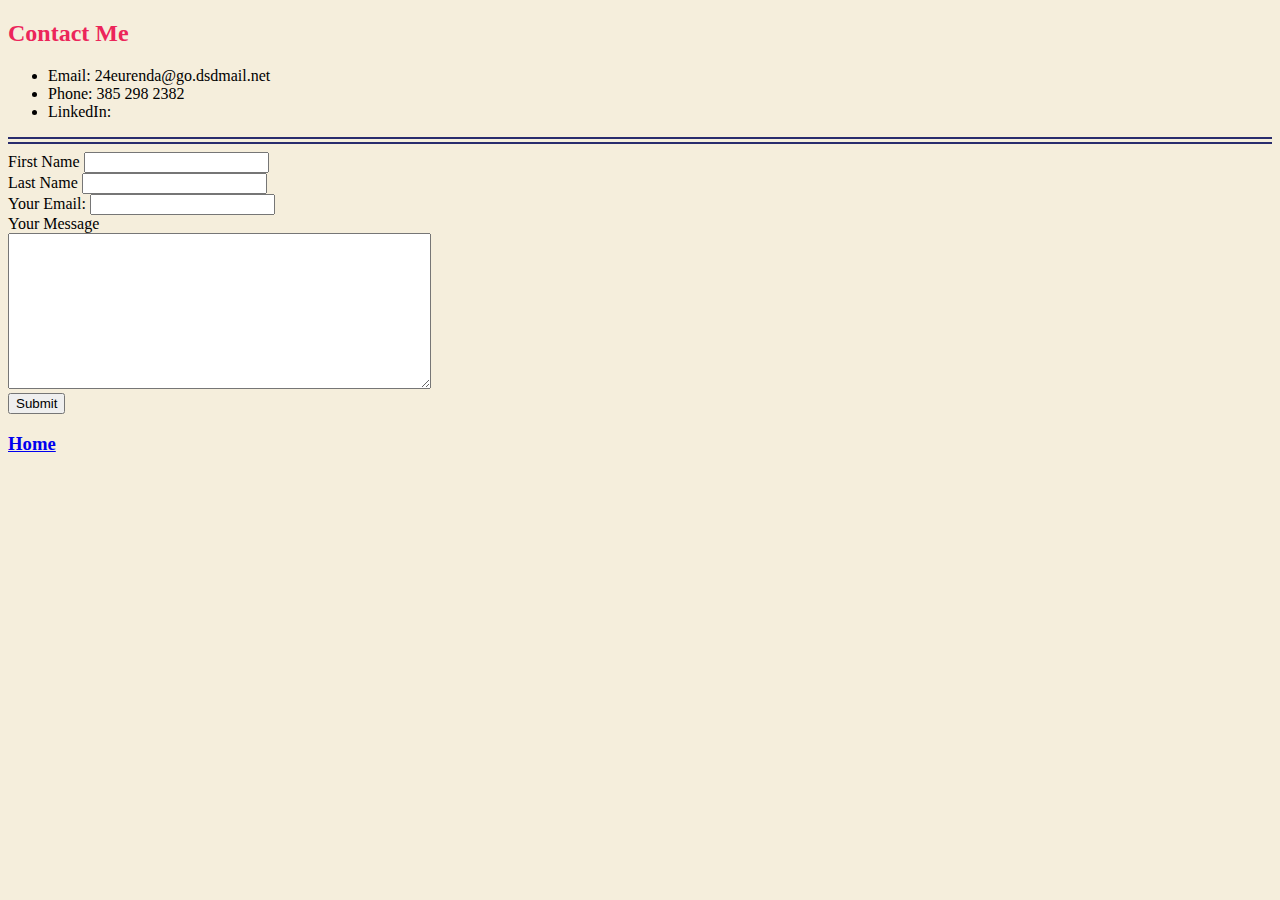
<file: contactMe.html>
<!DOCTYPE html>
<html lang="en" dir="ltr">
<link rel="stylesheet" href="css/styles.css">
<head>
  <meta charset="utf-8">
  <title>Edwardo Contact Me</title>
</head>

<body>
  <h2>Contact Me</h2>

  <ul>
    <li>Email: 24eurenda@go.dsdmail.net</li>
    <li>Phone: 385 298 2382 </li>
    <li>LinkedIn: <a href=""></a> </li>
  </ul>

  <hr>

<form action="mailto: 24eurenda@go.dsdmail,net" method="post" enctype="text/plain">
  <label>First Name </label>
  <input type="text" name="firstName" value=""><br>
  <label>Last Name </label>
  <input type="text" name="lastName" value=""><br>
  <label>Your Email: </label>
  <input type="text" name="yourName" value=""><br>
  <label>Your Message</label><br>
  <textarea name="yourMessage" rows="10" cols="50"></textarea><br>
  <input type="submit" name="">

</form>

  <h3><a href="index.html">Home</a></h3>
</body>

</html>
</file>
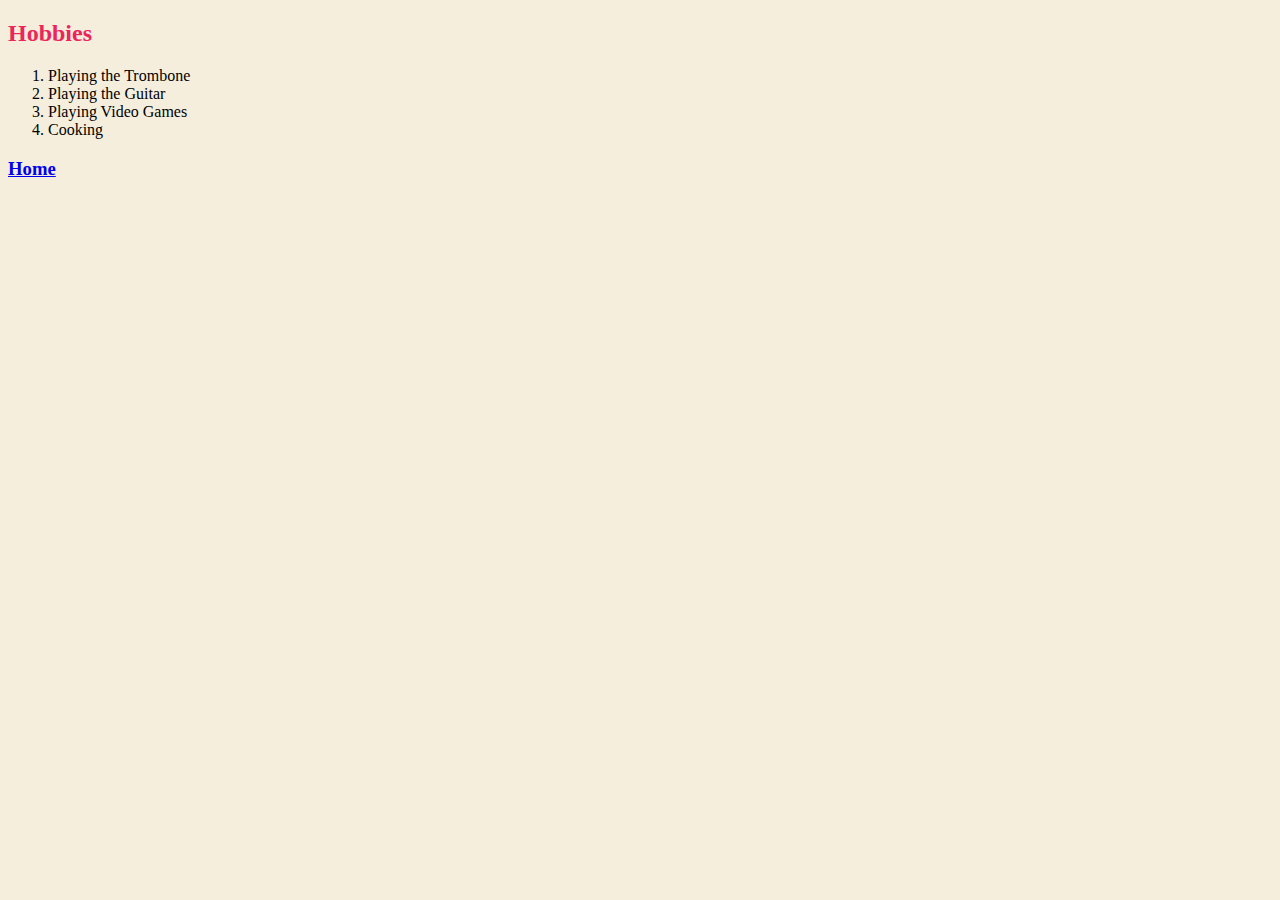
<file: hobbies.html>
<!DOCTYPE html>
<html lang="en" dir="ltr">
  <head>
    <meta charset="utf-8">
    <title> Edwardo's hobbies</title>
  </head>
  <body>
    <h2>Hobbies</h2>

    <ol>
      <li>Playing the Trombone</li>
      <li>Playing the Guitar</li>
      <li>Playing Video Games</li>
      <li>Cooking</li>
    </ol>
  <link rel="stylesheet" href="css/styles.css">
    <h3><a href="index.html">Home</a></h3>
  </body>
</html>
</file>
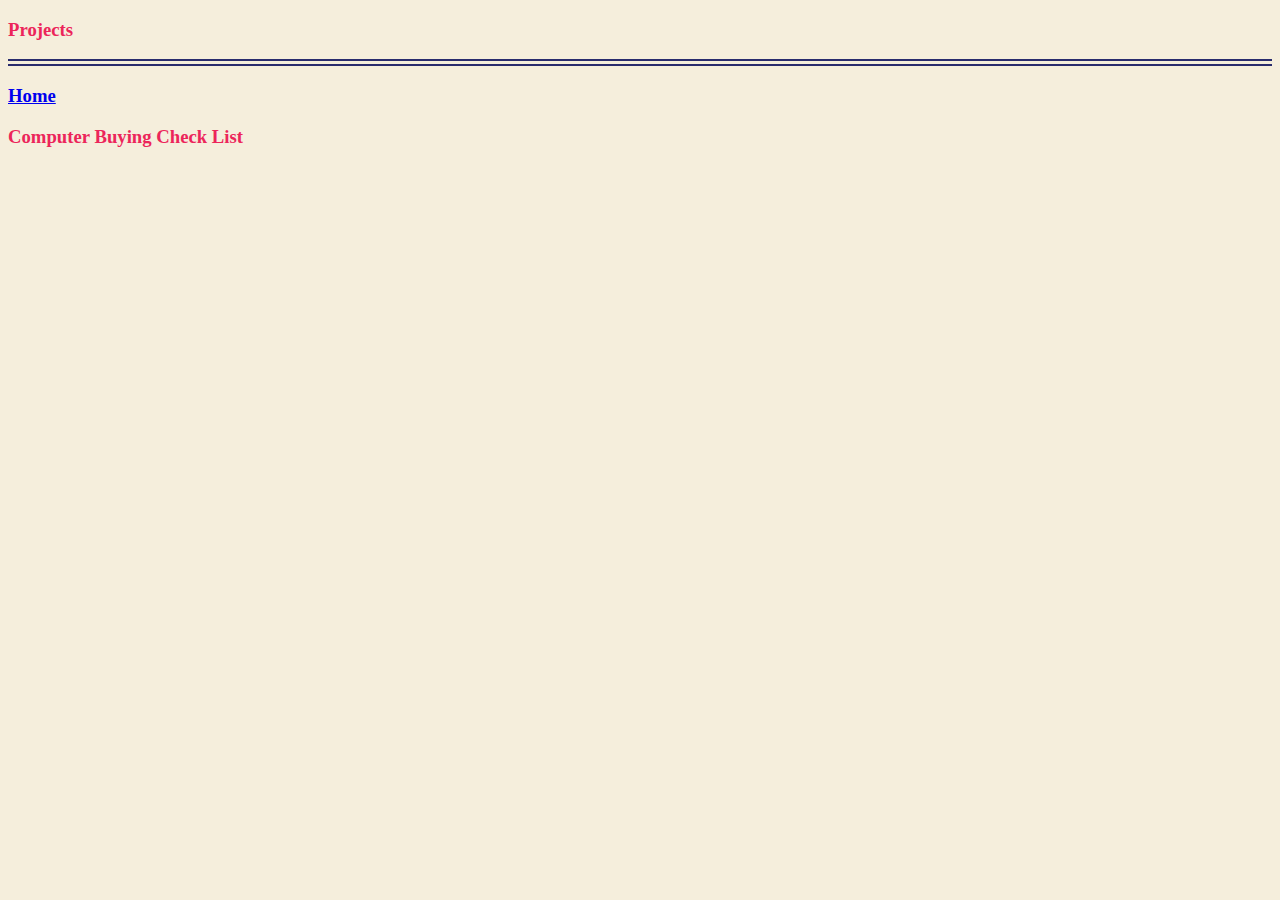
<file: projects.html>
<!DOCTYPE html>
<html lang="en" dir="ltr">

<head>
  <meta charset="utf-8">
  <title>Projects</title>
</head>

<body>
  <h3>Projects</h3>
  <hr>
  <link rel="stylesheet" href="css/styles.css">
  <h3><a href="index.html">Home</a></h3>
</body>
<h3><a href=""></a>Computer Buying Check List</h3>

</html>
</file>
<file: css/styles.css>
body {
    background-color: #F5EEDC
  }
hr {
  border-style: none;
  border-top-style: double;
  border-color: #292C6D;
  height: 0;
  width: 100%;
  border-width: 7px;

}
  h1 {
    color:#EC255A ;
  }

  h2 {
    color: #EC255A;
  }

  h3 {
    color: #EC255A;
  }
</file>
